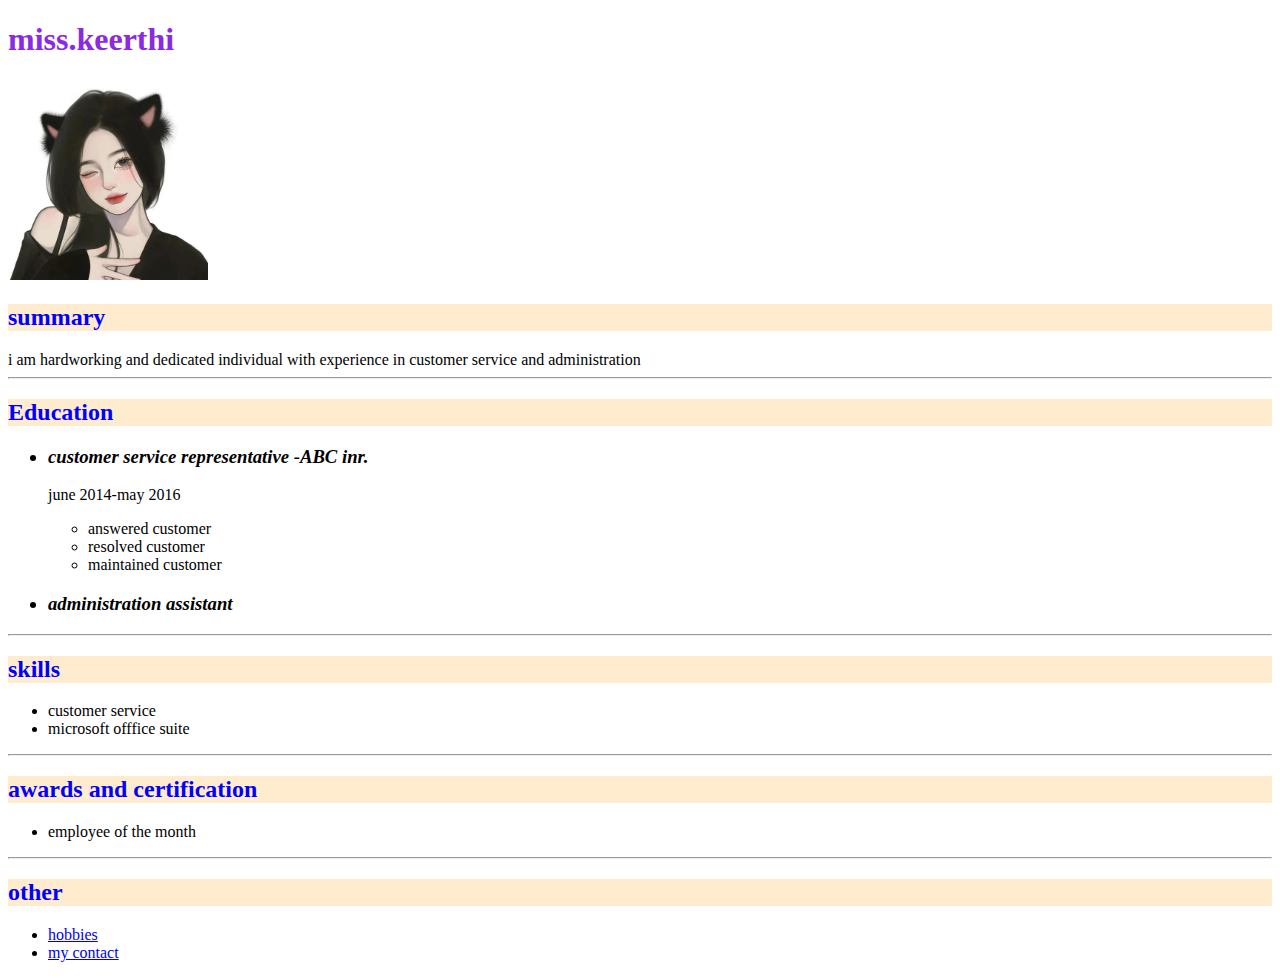
<file: resume/keerthi.html>
<!DOCTYPE html>
<html lang="en">
<head>
     <meta charset="UTF-8">
     <meta name="viewport" content="width=device-width, initial-scale=1.0">
     <title>Document</title>
<style>
     h1{
          color: blueviolet;
     }
     h2{
          background-color: blanchedalmond;
          color: blue;
     }
     h3{
          font-weight: 20px;
          font-style: oblique;
     }
</style>
</head>
<body>
     <h1>miss.keerthi</h1>
<img src="./id.webp" height="200" alt=""/>
<h2>summary</h2>
i am hardworking and dedicated individual with experience in customer service and administration
<hr />
<h2>Education</h2>
<ul>
    <h3><li>customer service representative -ABC inr.</h3> 
    <p>june 2014-may 2016</p> 
    <ul>
     <li>answered customer</li>
     <li>resolved customer</li>
     <li>maintained customer</li>

    </ul></li>
    <h3><li>administration assistant</li></h3>
</ul>
<hr />
<h2>skills</h2>
<ul>
     <li>customer service</li>
     <li>microsoft offfice suite</li>
</ul>
<hr />
<h2>awards and certification</h2>
<ul><li>employee of the month</li></ul>
<hr />
<h2>other</h2>
<ul>
     <li><a href="./hobbies/">hobbies</a></li>
     <li><a href="./contact/">my contact</a></li>
     
</body>
</html>
</file>
